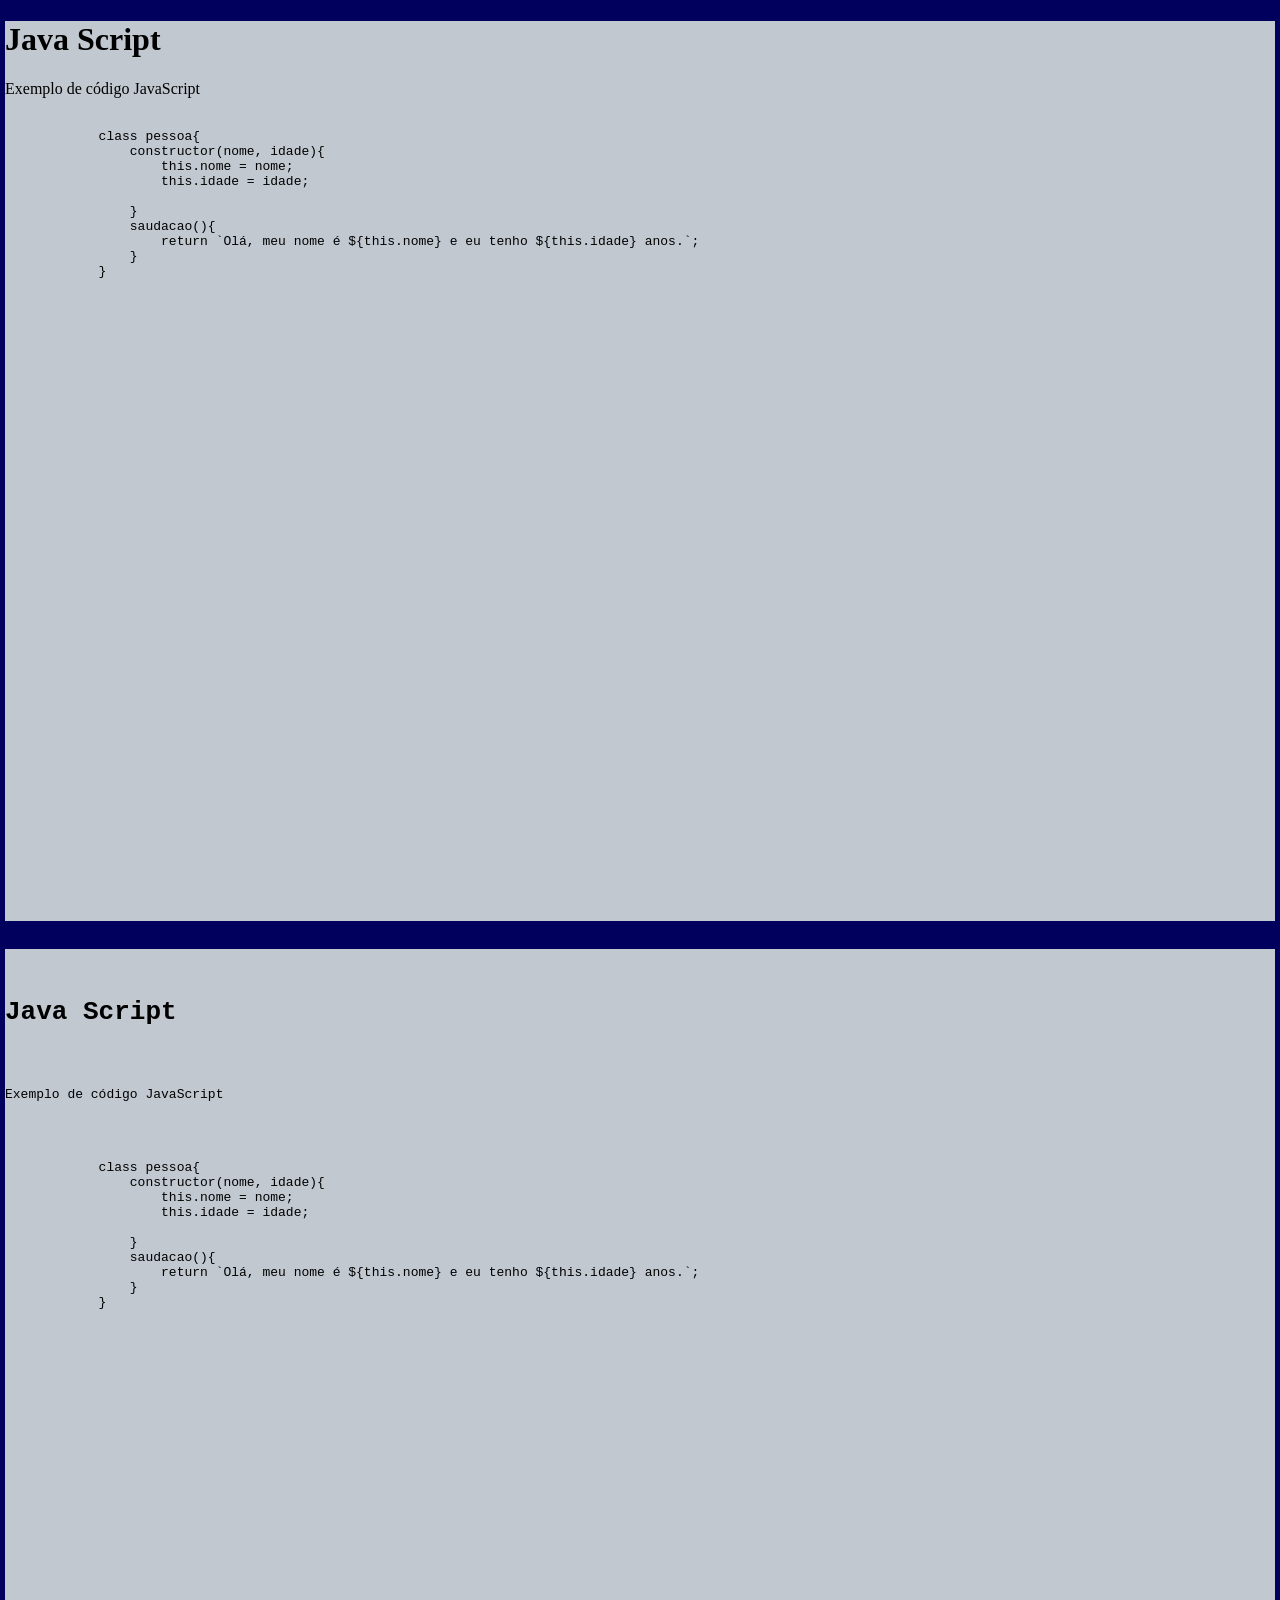
<file: aulaHTML04/javaScript/index.html>
<!DOCTYPE html>
<html lang="pt">
<head>
    <meta charset="UTF-8">
    <meta name="viewport" content="width=device-width, initial-scale=1.0">
    <title>Java Script</title>
    <link rel="stylesheet" href="estilo.css">
</head>
<body>
    <div class="container">
        <h1>Java Script</h1>
        <p>Exemplo de código JavaScript</p>

    <pre>
        <code>
            class pessoa{
                constructor(nome, idade){
                    this.nome = nome;
                    this.idade = idade;

                }
                saudacao(){
                    return `Olá, meu nome é ${this.nome} e eu tenho ${this.idade} anos.`;
                }
            }
        </code>
    </pre>
    </div><! /.container -->

    <pre>
    <div class="container">
        <h1>Java Script</h1>
        <p>Exemplo de código JavaScript</p>

        <code>
            class pessoa{
                constructor(nome, idade){
                    this.nome = nome;
                    this.idade = idade;

                }
                saudacao(){
                    return `Olá, meu nome é ${this.nome} e eu tenho ${this.idade} anos.`;
                }
            }
        </code>
        </div></pre>
    

    </div><! /.container -->

</body>
</html>
</file>
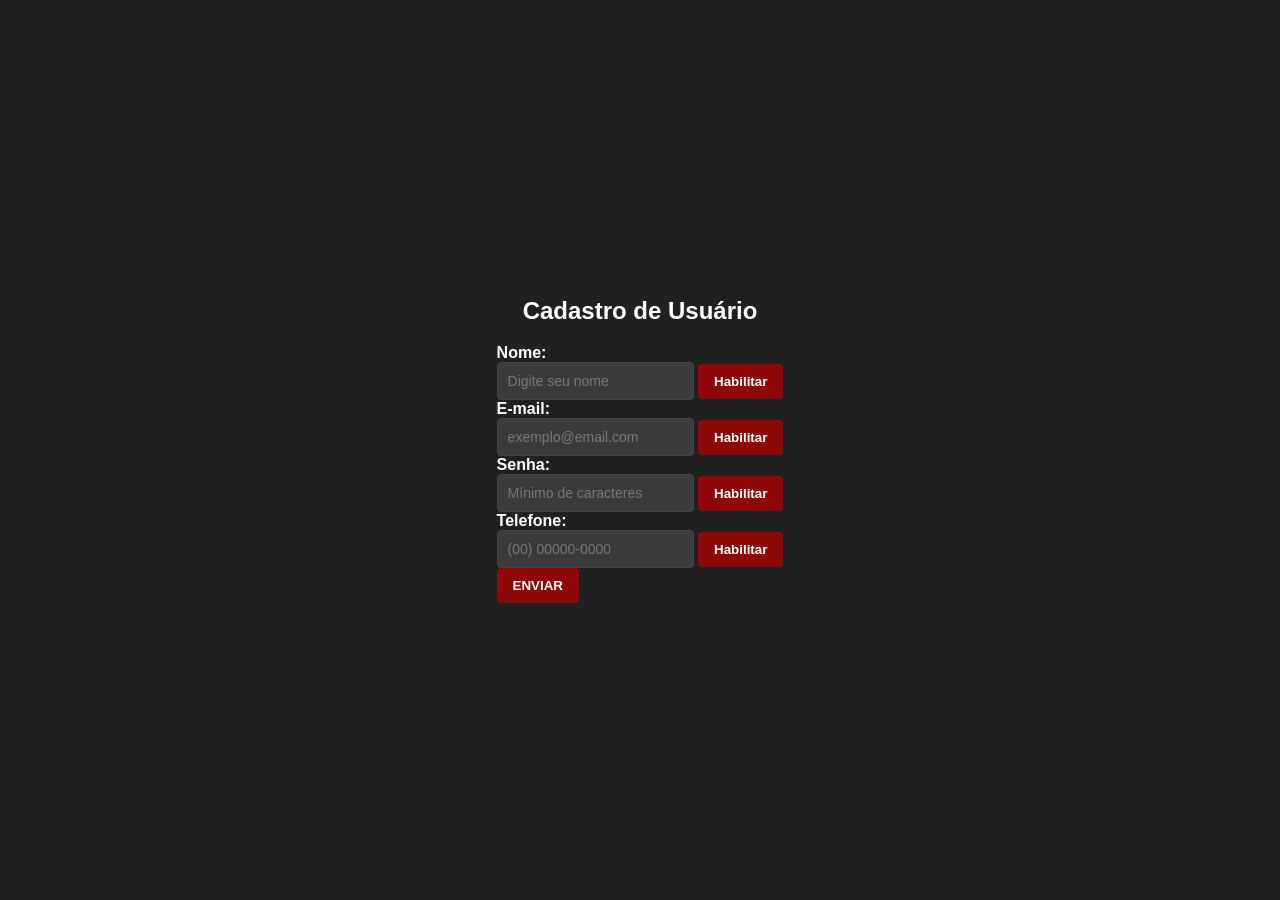
<file: aulaHTML04/javaScript/AULA-14/INDEX.HTML>
<!--
Descricao: Aula 14 - CSS para Formulários
nome_arquivo: index.html
nome_exercicio: Aula 14 - CSS para Formulários
nome_aluno: Cezar Augusto Silva Albuquerque
turma: TDE-1BAA-26
-->


<!DOCTYPE html>
<html lang="pt-BR">
<head>
    <meta charset="UTF-8">
    <meta name="viewport" content="width=device-width, initial-scale=1.0">
    <title>Aula 14 - CSS para Formulários</title>
    <link rel="stylesheet" href="style.css">
</head>
<body>
    <div>
        <h2>Cadastro de Usuário</h2>
        <form>
            <!-- Input 1 -->
            <div>
                <label for="nome">Nome:</label>
                <div>
                    <input type="text" id="nome" placeholder="Digite seu nome" required disabled>
                    <button type="button" class="btn-habilitar" data-target="nome">Habilitar</button>
                </div>
            </div>

            <!-- Input 2 -->
            <div>
                <label for="email">E-mail:</label>
                <div>
                    <input type="email" id="email" placeholder="exemplo@email.com" required disabled>
                    <button type="button" class="btn-habilitar" data-target="email">Habilitar</button>
                </div>
            </div>

            <!-- Input 3 -->
            <div>
                <label for="senha">Senha:</label>
                <div>
                    <input type="password" id="senha" placeholder="Mínimo de caracteres" required disabled>
                    <button type="button" class="btn-habilitar" data-target="senha">Habilitar</button>
                </div>
            </div>

            <!-- Input 4 -->
            <div>
                <label for="telefone">Telefone:</label>
                <div>
                    <input type="text" id="telefone" placeholder="(00) 00000-0000" required disabled>
                    <button type="button" class="btn-habilitar" data-target="telefone">Habilitar</button>
                </div>
                 <button type="button" class="btn-habilitar" data-target="senha">ENVIAR</button>
            </div>
        </form>
    </div>

    <script>
        const botoesHabilitar = document.querySelectorAll('.btn-habilitar');

        botoesHabilitar.forEach(botao => {
            botao.addEventListener('click', () => {
                const targetId = botao.getAttribute('data-target');
                const input = document.getElementById(targetId);

                input.removeAttribute('disabled');
                input.focus();
            });
        });

        const inputs = document.querySelectorAll('input');

        inputs.forEach(input => {
            input.addEventListener('blur', () => {
                input.setAttribute('disabled', 'true');
            });
        });
    </script>

</body>
</html>
</file>
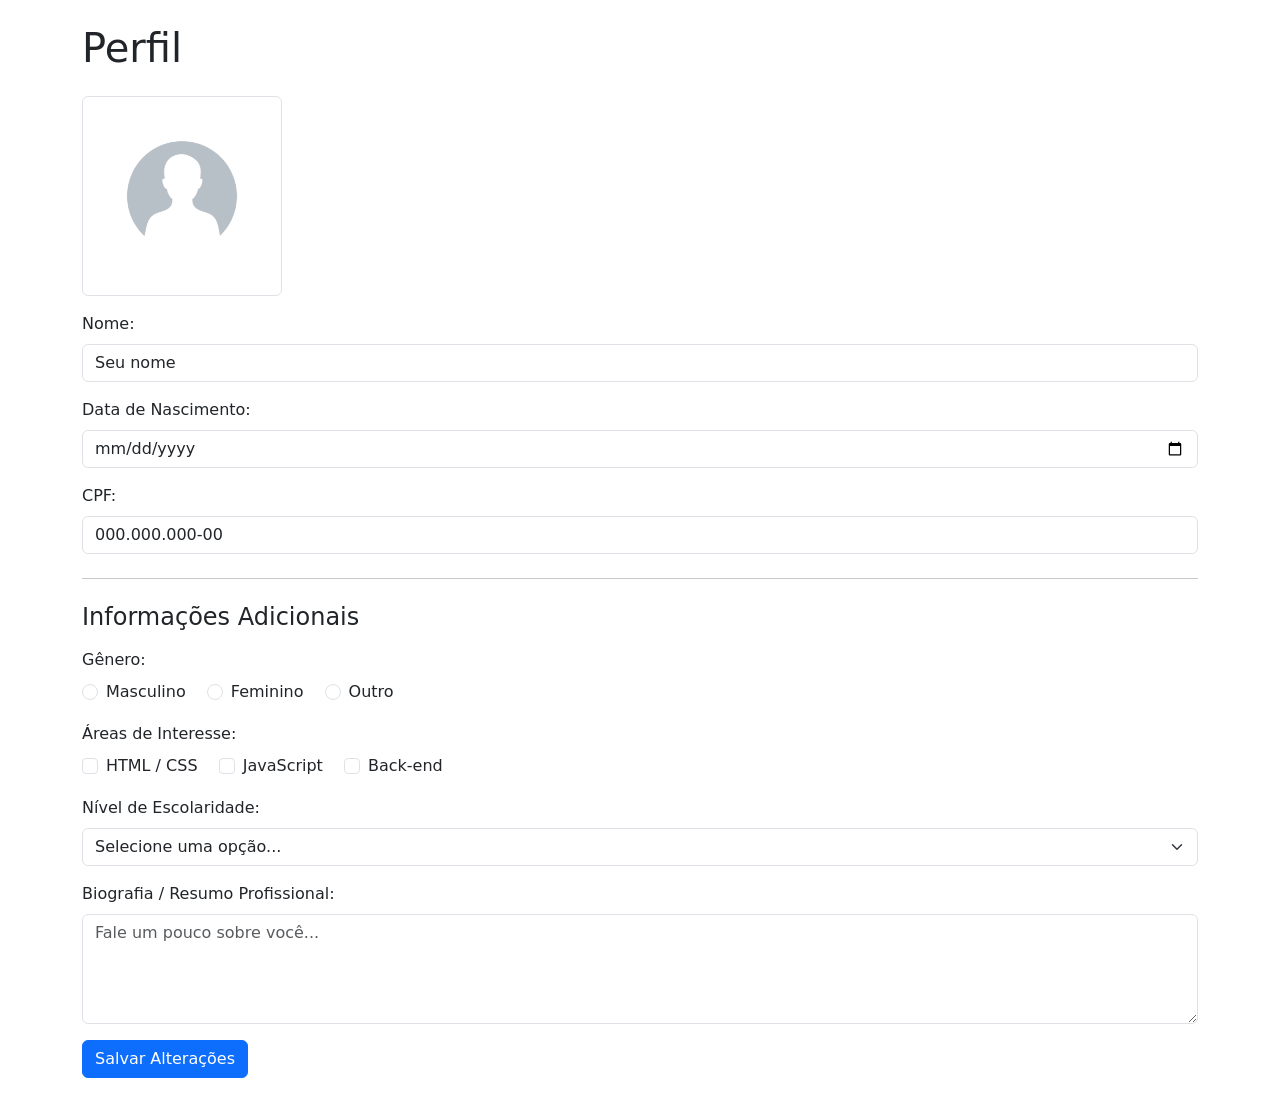
<file: aulaHTML04/javaScript/perfil.html>
<!DOCTYPE html>
<html lang="pt">
<head>
    <meta charset="UTF-8">
    <meta name="viewport" content="width=device-width, initial-scale=1.0">
    <title>Perfil</title>
    
    <link href="https://cdn.jsdelivr.net/npm/bootstrap@5.3.0/dist/css/bootstrap.min.css" rel="stylesheet">
    <script src="https://cdn.jsdelivr.net/npm/bootstrap@5.3.0/dist/js/bootstrap.bundle.min.js"></script>
</head>
<body class="container mt-4">

    <header class="mb-4">
        <h1>Perfil</h1>
    </header>

    <main>
        <!-- mensagem de alerta (vazia por padrão) -->
        <div class="alert alert-info" role="alert" id="mensagem" style="display: none;"></div>

        <form id="formPerfil">
            <div class="mb-3">
                <img src="simple-avatar-design-concept-for-profile-icon-person-silhouette-on-isolated-transparent-ambience-png.webp" alt="Avatar" width="200" class="img-thumbnail">
            </div>

            
            <div class="mb-3">
                <label for="nome" class="form-label">Nome:</label>
                <input type="text" class="form-control" id="nome" name="nome" value="Seu nome">
            </div>

           
            <div class="mb-3">
                <label for="nascimento" class="form-label">Data de Nascimento:</label>
                <input type="date" class="form-control" id="nascimento" name="nascimento">
            </div>

            <!-- campo cpf -->
            <div class="mb-3">
                <label for="cpf" class="form-label">CPF:</label>
                <input type="text" class="form-control" id="cpf" name="cpf" value="000.000.000-00">
            </div>

            <!-- Elementos Avançados de Formulário -->
            <hr class="my-4">
            <h2 class="h4 mb-3">Informações Adicionais</h2>

            <!-- Botões de Rádio (radio) -->
            <div class="mb-3">
                <label class="form-label d-block">Gênero:</label>
                <div class="form-check form-check-inline">
                    <input class="form-check-input" type="radio" name="genero" id="generoM" value="Masculino">
                    <label class="form-check-label" for="generoM">Masculino</label>
                </div>
                <div class="form-check form-check-inline">
                    <input class="form-check-input" type="radio" name="genero" id="generoF" value="Feminino">
                    <label class="form-check-label" for="generoF">Feminino</label>
                </div>
                <div class="form-check form-check-inline">
                    <input class="form-check-input" type="radio" name="genero" id="generoO" value="Outro">
                    <label class="form-check-label" for="generoO">Outro</label>
                </div>
            </div>

            <!--checkbox-->
            <div class="mb-3">
                <label class="form-label d-block">Áreas de Interesse:</label>
                <div class="form-check form-check-inline">
                    <input class="form-check-input" type="checkbox" name="interesses" id="checkHtml" value="HTML/CSS">
                    <label class="form-check-label" for="checkHtml">HTML / CSS</label>
                </div>
                <div class="form-check form-check-inline">
                    <input class="form-check-input" type="checkbox" name="interesses" id="checkJs" value="JavaScript">
                    <label class="form-check-label" for="checkJs">JavaScript</label>
                </div>
                <div class="form-check form-check-inline">
                    <input class="form-check-input" type="checkbox" name="interesses" id="checkBackend" value="Back-end">
                    <label class="form-check-label" for="checkBackend">Back-end</label>
                </div>
            </div>

            
            <div class="mb-3">
                <label for="escolaridade" class="form-label">Nível de Escolaridade:</label>
                <select class="form-select" id="escolaridade" name="escolaridade">
                    <option value="">Selecione uma opção...</option>
                    <option value="Ensino Médio">Ensino Médio</option>
                    <option value="Ensino Superior">Ensino Superior</option>
                    <option value="Pós-graduação">Pós-graduação</option>
                </select>
            </div>

           
            <div class="mb-3">
                <label for="bio" class="form-label">Biografia / Resumo Profissional:</label>
                <textarea class="form-control" id="bio" name="bio" rows="4" placeholder="Fale um pouco sobre você..."></textarea>
            </div>

            
            <div class="mb-3">
                <button type="button" onclick="salvarPerfil()" class="btn btn-primary">Salvar Alterações</button>
            </div>
        </form>
    </main>

    
    <script>
        function salvarPerfil() {
            const msgContainer = document.querySelector('#mensagem');
            const cpf = document.querySelector('#cpf').value.replace(/[^\d]+/g, ''); // Extrai apenas os números

            // Captura dos novos elementos avançados
            const generoEl = document.querySelector('input[name="genero"]:checked');
            const genero = generoEl ? generoEl.value : 'Não informado';

            const interessesEl = document.querySelectorAll('input[name="interesses"]:checked');
            const interesses = Array.from(interessesEl).map(el => el.value);

            const escolaridade = document.querySelector('#escolaridade').value;
            const bio = document.querySelector('#bio').value;

            // Validação do CPF
            if (cpf.length !== 11) {
                msgContainer.innerHTML = '<strong>Erro:</strong> O CPF deve conter exatamente 11 dígitos!';
                msgContainer.className = 'alert alert-danger';
                msgContainer.style.display = 'block';
                return;
            }

            
            if (!escolaridade) {
                msgContainer.innerHTML = '<strong>Atenção:</strong> Por favor, selecione seu nível de escolaridade.';
                msgContainer.className = 'alert alert-warning';
                msgContainer.style.display = 'block';
                return;
            }

            function validarData(dataInput) {
    if (!dataInput) return false;

    const nascimento = new Date(dataInput);
    const hoje = new Date();
    
    // Define a data limite (exatamente 80 anos atrás)
    const limite80Anos = new Date();
    limite80Anos.setFullYear(hoje.getFullYear() - 80);

    // Aceita apenas datas iguais ou anteriores a 80 anos atrás
    // (Isso já bloqueia datas no futuro e idades novas como 6 anos)
    return nascimento <= limite80Anos;
}

            // Exibição de sucesso com os dados processados
            const interessesTexto = interesses.length > 0 ? interesses.join(', ') : 'Nenhum selecionado';
            
            msgContainer.innerHTML = `
                <strong>Informações do Perfil Salvas com Sucesso!</strong><br>
                <small>
                    <b>Gênero:</b> ${genero} | 
                    <b>Escolaridade:</b> ${escolaridade} | 
                    <b>Interesses:</b> ${interessesTexto}
                </small>
            `;
            msgContainer.className = 'alert alert-success';
            msgContainer.style.display = 'block';
        }
    </script>
</body>
</html>
</file>
<file: aulaHTML04/javaScript/estilo.css>
body{
    margin: 5px;
    background-color: rgb(2, 0, 93);

}

.container{
    width: 100%;
    height: 100vh;
    justify-content: center;
    align-items: center;
    background-color: rgb(194, 200, 208);
}

main{
    flex-direction: column;
    justify-content: center;
    align-items: center;
    margin-top: 20px;
    background-color: rgb(249, 250, 251);
}

form-group{
    margin: 10px;
    padding: 10px;
    background-color: rgb(249, 250, 251);
}
</file>
<file: aulaHTML04/javaScript/AULA-14/style.css>
/* 
    CABEÇALHO DA ATIVIDADE
    Aluno: [Seu Nome Aqui]
    Turma: [Sua Turma Aqui]
    Data: 16/10/2026
    Aula: Aula 14 - CSS para Formulários
*/

body {
    background-color: #212121; /* 60% cor do projeto */
    margin: 0;
    font-family: Arial, sans-serif;
    color: white;
    display: flex;
    justify-content: center;
    align-items: center;
    min-height: 100vh;
}

.container {
    width: 100%;
    max-width: 500px;
    background: #2F2F2F; /* 30% cor do projeto */
    padding: 25px;
    border-radius: 8px;
    box-shadow: 2px 2px 10px rgba(0, 0, 0, 0.5);
    border: 1px solid #8e0808;
    box-sizing: border-box;
}

h2 {
    text-align: center;
    color: #fff;
    margin-top: 0;
}

.input-group {
    margin-bottom: 20px;
    display: flex;
    flex-direction: column;
}

label {
    margin-bottom: 8px;
    font-weight: bold;
    color: #fff;
}

.field-row {
    display: flex;
    gap: 10px;
}

input {
    flex: 1;
    padding: 10px;
    background-color: #111;
    border: 1px solid #665f5f;
    border-radius: 4px;
    font-size: 14px;
    color: white;
}

button {
    padding: 10px 16px;
    cursor: pointer;
    background-color: #8e0808;
    color: white;
    border: none;
    border-radius: 4px;
    font-weight: bold;
    transition: background-color 0.2s;
}

button:hover {
    background-color: #a80a0a;
}

/* Pseudo-classes solicitadas integradas ao design do projeto */
input:focus {
    outline: none;
    border-color: #8e0808;
    box-shadow: 0 0 5px rgba(142, 8, 8, 0.5);
}

input:disabled {
    background-color: #3b3b3b;
    color: #999;
    border-color: #444;
    cursor: not-allowed;
}

input:valid {
    border-color: #28a745;
}

input:invalid:not(:placeholder-shown) {
    border-color: #8e0808;
}
</file>
